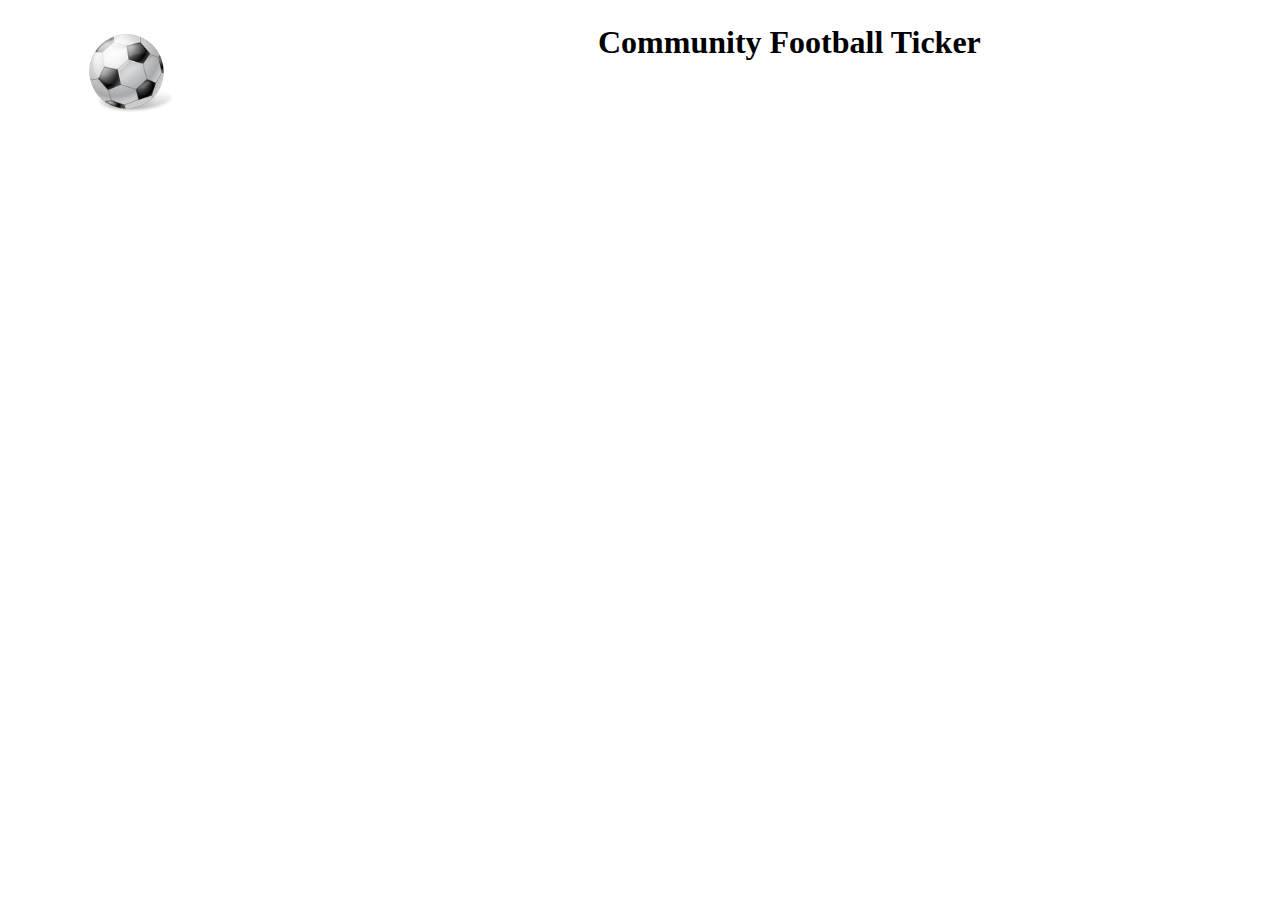
<file: DCLProject/war/DCLProject.html>
<!-- 
Copyright 2012 Christopher Schott

   Licensed under the Apache License, Version 2.0 (the "License");
   you may not use this file except in compliance with the License.
   You may obtain a copy of the License at

       http://www.apache.org/licenses/LICENSE-2.0

   Unless required by applicable law or agreed to in writing, software
   distributed under the License is distributed on an "AS IS" BASIS,
   WITHOUT WARRANTIES OR CONDITIONS OF ANY KIND, either express or implied.
   See the License for the specific language governing permissions and
   limitations under the License.
 -->
<!doctype html>
<!-- The DOCTYPE declaration above will set the     -->
<!-- browser's rendering engine into                -->
<!-- "Standards Mode". Replacing this declaration   -->
<!-- with a "Quirks Mode" doctype is not supported. -->

<html>
  <head>
    <meta http-equiv="content-type" content="text/html; charset=UTF-8">

    <!--                                                               -->
    <!-- Consider inlining CSS to reduce the number of requested files -->
    <!--                                                               -->
    <link type="text/css" rel="stylesheet" href="DCLProject.css">

    <!--                                           -->
    <!-- Any title is fine                         -->
    <!--                                           -->
    <title>Community Football Ticker</title>
    
    <!--                                           -->
    <!-- This script loads your compiled module.   -->
    <!-- If you add any GWT meta tags, they must   -->
    <!-- be added before this line.                -->
    <!--                                           -->
    <script type="text/javascript" language="javascript" src="dclproject/dclproject.nocache.js"></script>
  </head>

  <!--                                           -->
  <!-- The body can have arbitrary html, or      -->
  <!-- you can leave the body empty if you want  -->
  <!-- to create a completely dynamic UI.        -->
  <!--                                           -->
  <body>
  	<div id="container">
		<div id="top">
			<div id="top_left">
				<center><img src="images/football.png" height="95px" alt="Sportverein Marienweiher"/></center>
			</div>
			<div id="top_right">
				<center><div class="h1">Community Football Ticker</div></center>
			</div>
		&nbsp;
		</div>
		<div id="middle">
			<div id="menu">
			</div>
			<div id="content">				
			</div>
		</div>
		<div id="footer">
			<div id="error"></div>
		</div>
   </div>  	  	
    
    <!-- OPTIONAL: include this if you want history support -->
    <iframe src="javascript:''" id="__gwt_historyFrame" tabIndex='-1' style="position:absolute;width:0;height:0;border:0"></iframe>
    
    <!-- RECOMMENDED if your web app will not function without JavaScript enabled -->
    <noscript>
      <div style="width: 22em; position: absolute; left: 50%; margin-left: -11em; color: red; background-color: white; border: 1px solid red; padding: 4px; font-family: sans-serif">
        Your web browser must have JavaScript enabled
        in order for this application to display correctly.
      </div>
    </noscript>
  </body>
</html>
</file>
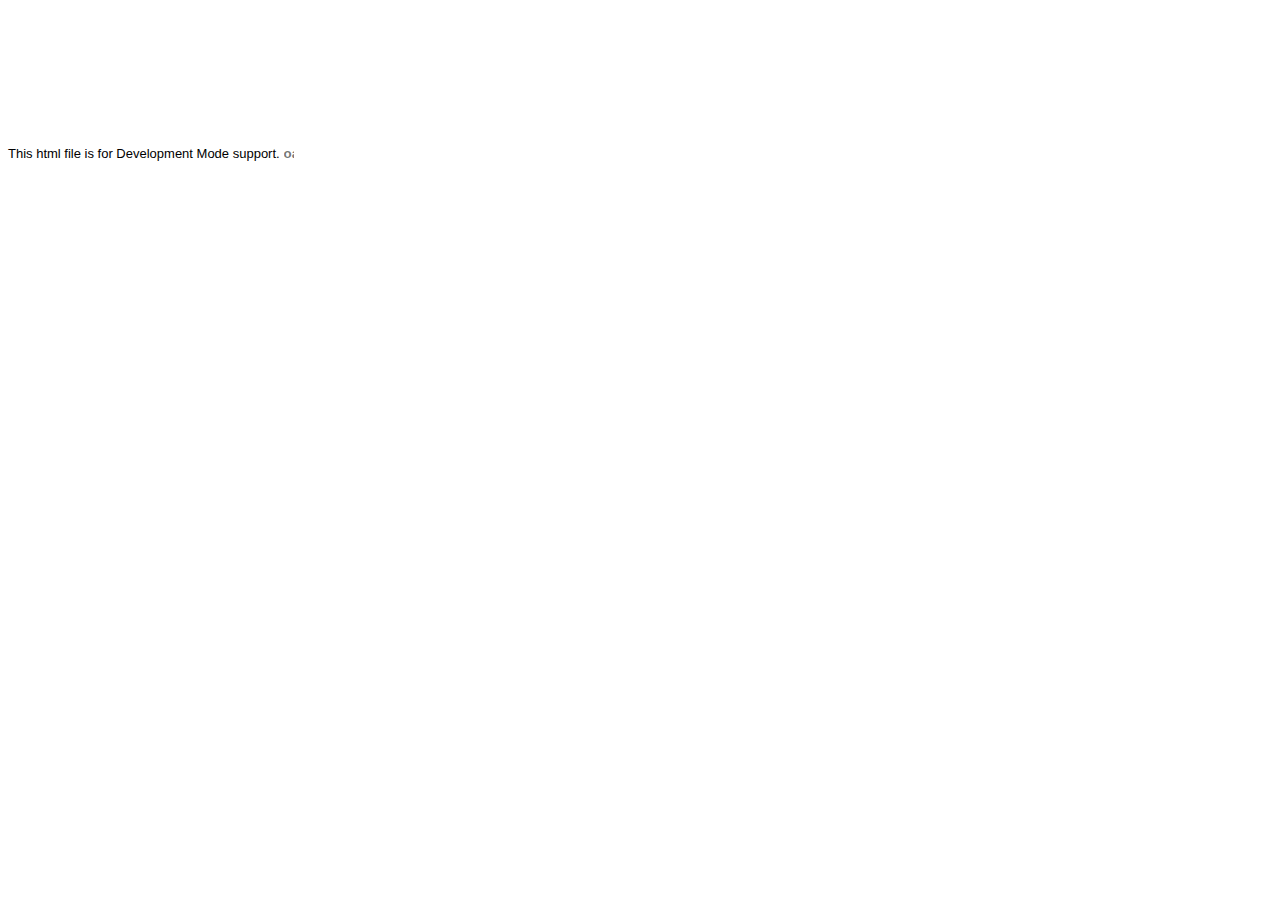
<file: DCLProject/war/dclproject/hosted.html>
<html>
<head><script>
var $wnd = parent;
var $doc = $wnd.document;
var $moduleName, $moduleBase, $entry
,$stats = $wnd.__gwtStatsEvent ? function(a) {return $wnd.__gwtStatsEvent(a);} : null
,$sessionId = $wnd.__gwtStatsSessionId ? $wnd.__gwtStatsSessionId : null;
// Lightweight metrics
if ($stats) {
  var moduleFuncName = location.search.substr(1);
  var moduleFunc = $wnd[moduleFuncName];
  var moduleName = moduleFunc ? moduleFunc.moduleName : "unknown";
  $stats({moduleName:moduleName,sessionId:$sessionId,subSystem:'startup',evtGroup:'moduleStartup',millis:(new Date()).getTime(),type:'moduleEvalStart'});
}
var $hostedHtmlVersion="2.1";

var gwtOnLoad;
var $hosted = "localhost:9997";

function loadIframe(url) {
  var topDoc = window.top.document;

  // create an iframe
  var iframeDiv = topDoc.createElement("div");
  iframeDiv.innerHTML = "<iframe scrolling=no frameborder=0 src='" + url + "'>";
  var iframe = iframeDiv.firstChild;
  
  // mess with the iframe style a little
  var iframeStyle = iframe.style;
  iframeStyle.position = "absolute";
  iframeStyle.borderWidth = "0";
  iframeStyle.left = "0";
  iframeStyle.top = "0";
  iframeStyle.width = "100%";
  iframeStyle.backgroundColor = "#ffffff";
  iframeStyle.zIndex = "1";
  iframeStyle.height = "100%";

  // update the top window's document's body's style
  var hostBodyStyle = window.top.document.body.style; 
  hostBodyStyle.margin = "0";
  hostBodyStyle.height = iframeStyle.height;
  hostBodyStyle.overflow = "hidden";

  // insert the iframe
  topDoc.body.insertBefore(iframe, topDoc.body.firstChild);
}

var ua = navigator.userAgent.toLowerCase();
if (ua.indexOf("gecko") != -1) {
  // install eval wrapper on FF to avoid EvalError problem
  var __eval = window.eval;
  window.eval = function(s) {
    return __eval(s);
  }
}
if (ua.indexOf("chrome") != -1) {
  // work around __gwt_ObjectId appearing in JS objects
  var hop = Object.prototype.hasOwnProperty;
  Object.prototype.hasOwnProperty = function(prop) {
    return prop != "__gwt_ObjectId" && hop.call(this, prop);
  };
  // do the same in our parent as well -- see issue 4486
  // NOTE: this will have to be changed when we support non-iframe-based DevMode 
  var hop2 = parent.Object.prototype.hasOwnProperty;
  parent.Object.prototype.hasOwnProperty = function(prop) {
    return prop != "__gwt_ObjectId" && hop2.call(this, prop);
  };
}

// wrapper to call JS methods, which we need both to be able to supply a
// different this for method lookup and to get the exception back
function __gwt_jsInvoke(thisObj, methodName) {
  try {
    var args = Array.prototype.slice.call(arguments, 2);
    return [0, window[methodName].apply(thisObj, args)];
  } catch (e) {
    return [1, e];
  }
}

var __gwt_javaInvokes = [];
function __gwt_makeJavaInvoke(argCount) {
  return __gwt_javaInvokes[argCount] || __gwt_doMakeJavaInvoke(argCount);
}

function __gwt_doMakeJavaInvoke(argCount) {
  // IE6 won't eval() anonymous functions except as r-values
  var argList = "";
  for (var i = 0; i < argCount; i++) {
    argList += ",p" + i;
  }
  var argListNoComma = argList.substring(1);

  return eval(
    "__gwt_javaInvokes[" + argCount + "] =\n" +
    "  function(thisObj, dispId" + argList + ") {\n" +
    "    var result = __static(dispId, thisObj" + argList + ");\n" +
    "    if (result[0]) {\n" +
    "      throw result[1];\n" +
    "    } else {\n" +
    "      return result[1];\n" +
    "    }\n" +
    "  }\n"
  ); 
}

/*
 * This is used to create tear-offs of Java methods.  Each function corresponds
 * to exactly one dispId, and also embeds the argument count.  We get the "this"
 * value from the context in which the function is being executed.
 * Function-object identity is preserved by caching in a sparse array.
 */
var __gwt_tearOffs = [];
var __gwt_tearOffGenerators = [];
function __gwt_makeTearOff(proxy, dispId, argCount) {
  return __gwt_tearOffs[dispId] || __gwt_doMakeTearOff(dispId, argCount);
}

function __gwt_doMakeTearOff(dispId, argCount) {
  return __gwt_tearOffs[dispId] = 
      (__gwt_tearOffGenerators[argCount] || __gwt_doMakeTearOffGenerator(argCount))(dispId);
}

function __gwt_doMakeTearOffGenerator(argCount) {
  // IE6 won't eval() anonymous functions except as r-values
  var argList = "";
  for (var i = 0; i < argCount; i++) {
    argList += ",p" + i;
  }
  var argListNoComma = argList.substring(1);

  return eval(
    "__gwt_tearOffGenerators[" + argCount + "] =\n" +
    "  function(dispId) {\n" +
    "    return function(" + argListNoComma + ") {\n" +
    "      var result = __static(dispId, this" + argList + ");\n" +
    "      if (result[0]) {\n" +
    "        throw result[1];\n" +
    "      } else {\n" +
    "        return result[1];\n" +
    "      }\n" +
    "    }\n" +
    "  }\n"
  ); 
}

function __gwt_makeResult(isException, result) {
  return [isException, result];
}

function __gwt_disconnected() {
  // Prevent double-invocation.
  window.__gwt_disconnected = new Function();
  // Do it in a timeout so we can be sure we have a clean stack.
  window.setTimeout(__gwt_disconnected_impl, 1);
}

function __gwt_disconnected_impl() {
  __gwt_displayGlassMessage('GWT Code Server Disconnected',
      'Most likely, you closed GWT Development Mode. Or, you might have lost '
      + 'network connectivity. To fix this, try restarting GWT Development Mode and '
      + 'refresh this page.');
}

// Keep track of z-index to allow layering of multiple glass messages
var __gwt_glassMessageZIndex = 2147483647;

// Note this method is also used by ModuleSpace.java
function __gwt_displayGlassMessage(summary, details) {
  var topWin = window.top;
  var topDoc = topWin.document;
  var outer = topDoc.createElement("div");
  // Do not insert whitespace or outer.firstChild will get a text node.
  outer.innerHTML = 
    '<div style="position:absolute;z-index:' + __gwt_glassMessageZIndex-- +
    ';left:50px;top:50px;width:600px;color:#FFF;font-family:verdana;text-align:left;">' +
    '<div style="font-size:30px;font-weight:bold;">' + summary + '</div>' +
    '<div style="font-size:15px;">' + details + '</div>' +
    '</div>' +
    '<div style="position:absolute;z-index:' + __gwt_glassMessageZIndex-- +
    ';left:0px;top:0px;right:0px;bottom:0px;filter:alpha(opacity=60);opacity:0.6;background-color:#000;"></div>'
  ;
  topDoc.body.appendChild(outer);
  var glass = outer.firstChild;
  var glassStyle = glass.style;

  // Scroll to the top and remove scrollbars.
  topWin.scrollTo(0, 0);
  if (topDoc.compatMode == "BackCompat") {
    topDoc.body.style["overflow"] = "hidden";
  } else {
    topDoc.documentElement.style["overflow"] = "hidden";
  }

  // Steal focus.
  glass.focus();

  if ((navigator.userAgent.indexOf("MSIE") >= 0) && (topDoc.compatMode == "BackCompat")) {
    // IE quirks mode doesn't support right/bottom, but does support this.
    glassStyle.width = "125%";
    glassStyle.height = "100%";
  } else if (navigator.userAgent.indexOf("MSIE 6") >= 0) {
    // IE6 doesn't have a real standards mode, so we have to use hacks.
    glassStyle.width = "125%"; // Get past scroll bar area.
    // Nasty CSS; onresize would be better but the outer window won't let us add a listener IE.
    glassStyle.setExpression("height", "document.documentElement.clientHeight");
  }

  $doc.title = summary + " [" + $doc.title + "]";
}

function findPluginObject() {
  try {
    return document.getElementById('pluginObject');
  } catch (e) {
    return null;
  }
}

function findPluginEmbed() {
  try {
    return document.getElementById('pluginEmbed')
  } catch (e) {
    return null;
  }
}

function findPluginXPCOM() {
  try {
    return __gwt_HostedModePlugin;
  } catch (e) {
    return null;
  }
}

gwtOnLoad = function(errFn, modName, modBase){
  $moduleName = modName;
  $moduleBase = modBase;

  // Note that the order is important
  var pluginFinders = [
    findPluginXPCOM,
    findPluginObject,
    findPluginEmbed,
  ];
  var topWin = window.top;
  var url = topWin.location.href;
  if (!topWin.__gwt_SessionID) {
    var ASCII_EXCLAMATION = 33;
    var ASCII_TILDE = 126;
    var chars = [];
    for (var i = 0; i < 16; ++i) {
      chars.push(Math.floor(ASCII_EXCLAMATION
          + Math.random() * (ASCII_TILDE - ASCII_EXCLAMATION + 1)));
    }
    topWin.__gwt_SessionID = String.fromCharCode.apply(null, chars);
  }
  var plugin = null;
  for (var i = 0; i < pluginFinders.length; ++i) {
    try {
      var maybePlugin = pluginFinders[i]();
      if (maybePlugin != null && maybePlugin.init(window)) {
        plugin = maybePlugin;
        break;
      }
    } catch (e) {
    }
  }
  if (!plugin) {
    // try searching for a v1 plugin for backwards compatibility
    var found = false;
    for (var i = 0; i < pluginFinders.length; ++i) {
      try {
        plugin = pluginFinders[i]();
        if (plugin != null && plugin.connect($hosted, $moduleName, window)) {
          return;
        }
      } catch (e) {
      }
    }
    loadIframe("http://gwt.google.com/missing-plugin");
  } else {
    if (plugin.connect(url, topWin.__gwt_SessionID, $hosted, $moduleName,
        $hostedHtmlVersion)) {
      window.onUnload = function() {
        try {
          // wrap in try/catch since plugins are not required to supply this
          plugin.disconnect();
        } catch (e) {
        }
      };
    } else {
      if (errFn) {
        errFn(modName);
      } else {
        __gwt_displayGlassMessage(
            "Plugin failed to connect to Development Mode server at " + simpleEscape($hosted),
            "Follow the troubleshooting instructions at "
            + "<a href='http://code.google.com/p/google-web-toolkit/wiki/TroubleshootingOOPHM'>"
            + "http://code.google.com/p/google-web-toolkit/wiki/TroubleshootingOOPHM</a>");
      }
    }
  }
}

function simpleEscape(originalString) {
  return originalString.replace(/&/g,"&amp;")
    .replace(/</g,"&lt;")
    .replace(/>/g,"&gt;")
    .replace(/\'/g, "&#39;")
    .replace(/\"/g,"&quot;");
}

window.onunload = function() {
};

// Lightweight metrics
window.fireOnModuleLoadStart = function(className) {
  $stats && $stats({moduleName:$moduleName, sessionId:$sessionId, subSystem:'startup', evtGroup:'moduleStartup', millis:(new Date()).getTime(), type:'onModuleLoadStart', className:className});
};

window.__gwt_module_id = 0;
</script></head>
<body>
<font face='arial' size='-1'>This html file is for Development Mode support.</font>
<script><!--
// Lightweight metrics
$stats && $stats({moduleName:$moduleName, sessionId:$sessionId, subSystem:'startup', evtGroup:'moduleStartup', millis:(new Date()).getTime(), type:'moduleEvalEnd'});

// OOPHM currently only supports IFrameLinker
var query = parent.location.search;
if (!findPluginXPCOM()) {
  document.write('<embed id="pluginEmbed" type="application/x-gwt-hosted-mode" width="10" height="10">');
  document.write('</embed>');
  document.write('<object id="pluginObject" CLASSID="CLSID:1D6156B6-002B-49E7-B5CA-C138FB843B4E">');
  document.write('</object>');
}

// look for the old query parameter if we don't find the new one
var idx = query.indexOf("gwt.codesvr=");
if (idx >= 0) {
  idx += 12;  // "gwt.codesvr=".length() == 12
} else {
  idx = query.indexOf("gwt.hosted=");
  if (idx >= 0) {
    idx += 11;  // "gwt.hosted=".length() == 11
  }
}
if (idx >= 0) {
  var amp = query.indexOf("&", idx);
  if (amp >= 0) {
    $hosted = query.substring(idx, amp);
  } else {
    $hosted = query.substring(idx);
  }

  // According to RFC 3986, some of this component's characters (e.g., ':')
  // are reserved and *may* be escaped.
  $hosted = decodeURIComponent($hosted);
}

query = window.location.search.substring(1);
if (query && $wnd[query]) setTimeout($wnd[query].onScriptLoad, 1);
--></script></body></html>
</file>
<file: DCLProject/war/DCLProject.css>
/*
Copyright 2012 Christopher Schott

   Licensed under the Apache License, Version 2.0 (the "License");
   you may not use this file except in compliance with the License.
   You may obtain a copy of the License at

       http://www.apache.org/licenses/LICENSE-2.0

   Unless required by applicable law or agreed to in writing, software
   distributed under the License is distributed on an "AS IS" BASIS,
   WITHOUT WARRANTIES OR CONDITIONS OF ANY KIND, either express or implied.
   See the License for the specific language governing permissions and
   limitations under the License.
*/
@charset "utf-8";

div#top {
	min-width:99%;	
	width:99%;
	height:100px;	
	min-height:100px;
}

div#top_left {
	min-width:19%;
	width:19%;
	min-height:100%;
	height:100%;
	float:left;	
	padding-top:1em;
	padding-bottom:1em;
}

div#top_right {
	background-color:white;
	color:black;
	padding-top: 1em;
	padding-bottom: 1em;
	padding-right: 2em;
	min-width:70%;
	width:70%;
	min-height:100%;
	height:100%;
	float:right;		
	border-radius:1em;
}

div#middle {	
	height:500px;
	min-height:500px;
	width:99%;
	min-width:99%;
}


div#menu {
	background-color: white;
	color: black;
	min-width:19%;
	width:19%;
	min-height:100%;
	height:100%;
	float:left;
	overflow:auto;
	border-radius:1em;
	padding: 2em;
}

div#content {
	/*background-color: white; */
	min-width:70%;
	width:70%;
	min-height:100%;
	height:100%;
	float:right;
	overflow:auto;
	padding: 2em;
}

div#footer {
	width:99%;
}

div#error {
	background-color:red;
	color:white;
}

div.h1 {
	font-size: 2em;
	font-weight: bold;
}

div.h2 {
	font-size: 1.6em;
	font-weight: bold;
}

table.league_table{
	margin-top: 1em;
}

table.game_table {
	margin-top: 1em;
	margin-bottom: 1em;
}

button.menu_button {
	margin-top: 1em;
	width: 15em;
}

.textthreesigns {
	width: 4em;
}


/** Set ids using widget.getElement().setId("idOfElement") */
#closeButton {
  margin: 15px 6px 6px;
}
</file>
